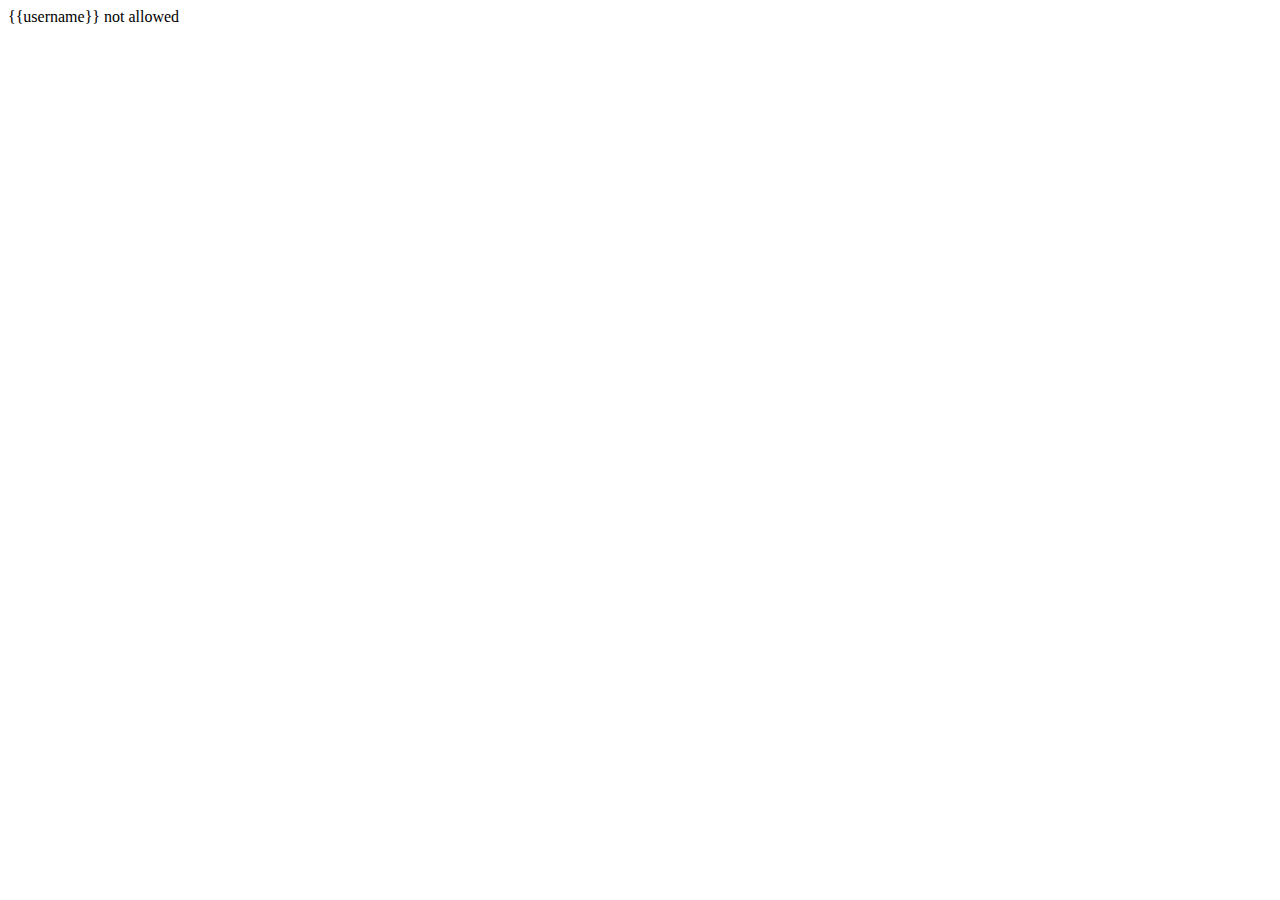
<file: src/deny.html>
<!DOCTYPE html>

<html>

<head>


    </head>
    
    <body style="height: 100%; width: 100%;">
    	{{username}} not allowed
    </div>
       
		<div style="clear: both;"></div>
		<script type="text/javascript"><!--
		google_ad_client = "pub-3769436149950666";
		/* GMT2 */
		google_ad_slot = "6186131381";
		google_ad_width = 728;
		google_ad_height = 90;
		//-->
		</script>
		<script type="text/javascript"
		src="http://pagead2.googlesyndication.com/pagead/show_ads.js">
		</script>
    </body>
 

</html>
</file>
